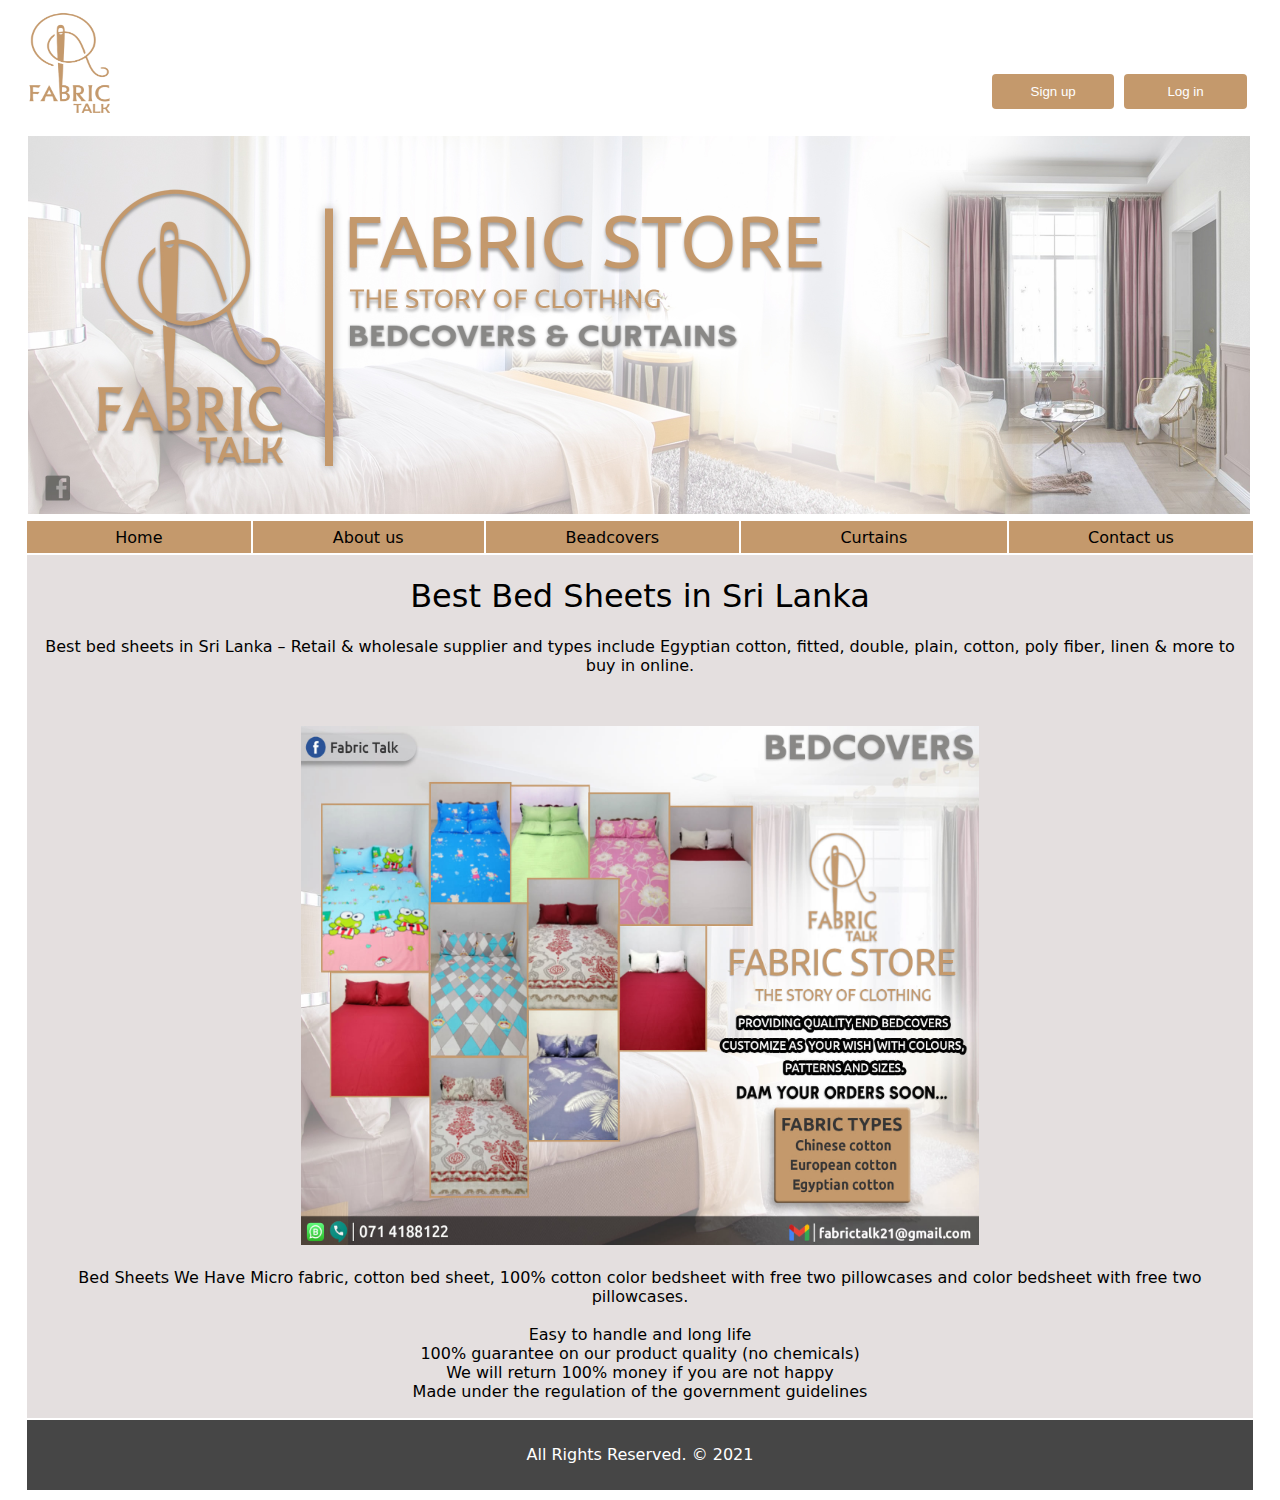
<file: index.html>
<!doctype html>
<html>
<head>
<meta charset="utf-8">
<title>index</title>
<link rel="stylesheet" type="text/css" href="indexCss.css"/>
</head>

<body>
<table width="1230" height="1403" border="0" align="center">
  <tbody>
    <tr>
      <td height="119" colspan="5" ><img src="Pictures/logo.png" width="84" height="105" alt=""/>
      <input type="button" name="button" id="button" onclick="document.location='Sign up.html'" value="Sign up">
      <input type="button" name="button2" id="button2" onclick="document.location='Login.html'" value="Log in"></td>
    </tr>
    <tr>
      <td height="364" colspan="5"><img src="Pictures/Cover.jpg" width="1222" height="378" alt=""/></td>
    </tr>
    <tr>
      <td width="220" height="30" align="center" bgcolor="#c4996c"><div class="tabs"><a href="index.html">Home</a></div></td>
      <td width="227" align="center" bgcolor="#c4996c"><div class="tabs"><a href="AboutUs.html">About us</a></div></td>
      <td width="249" align="center" bgcolor="#c4996c"><div class="tabs"><a href="Bedcovers.php">Beadcovers</a></div></td>
      <td width="262" align="center" bgcolor="#c4996c"><div class="tabs"><a href="Curtains.html">Curtains</a></div></td>
      <td width="240" align="center" bgcolor="#c4996c"><div class="tabs"><a href="ContactUs.html">Contact us</a></div></td>
    </tr>
    <tr>
      <td height="790" colspan="5" bgcolor="#E4DFDF"><h1>Best Bed Sheets in Sri Lanka</h1>
      <p class="para">Best bed sheets in Sri Lanka – Retail &amp; wholesale supplier and types include Egyptian cotton, fitted, double, plain, cotton, poly fiber, linen &amp; more to buy in online.</p>
      <p class="para">&nbsp;</p>
      <p class="para"><img src="Pictures/h1.jpg" width="678" height="519" alt=""/><br><br>Bed Sheets We Have
		Micro fabric, cotton bed sheet, 100% cotton color bedsheet with free two pillowcases and color bedsheet with free two pillowcases.<br><br>
		Easy to handle and long life<br>
		100% guarantee on our product quality (no chemicals)<br>
		We will return 100% money if you are not happy<br>
		Made under the regulation of the government guidelines</p></td>
    </tr>
    <tr>
      <td height="68" colspan="7" bgcolor="#464646"><div class="p1">
      <p>All Rights Reserved. © 2021</p>
      </div></td>
    </tr>
  </tbody>
</table>
</body>
</html>
</file>
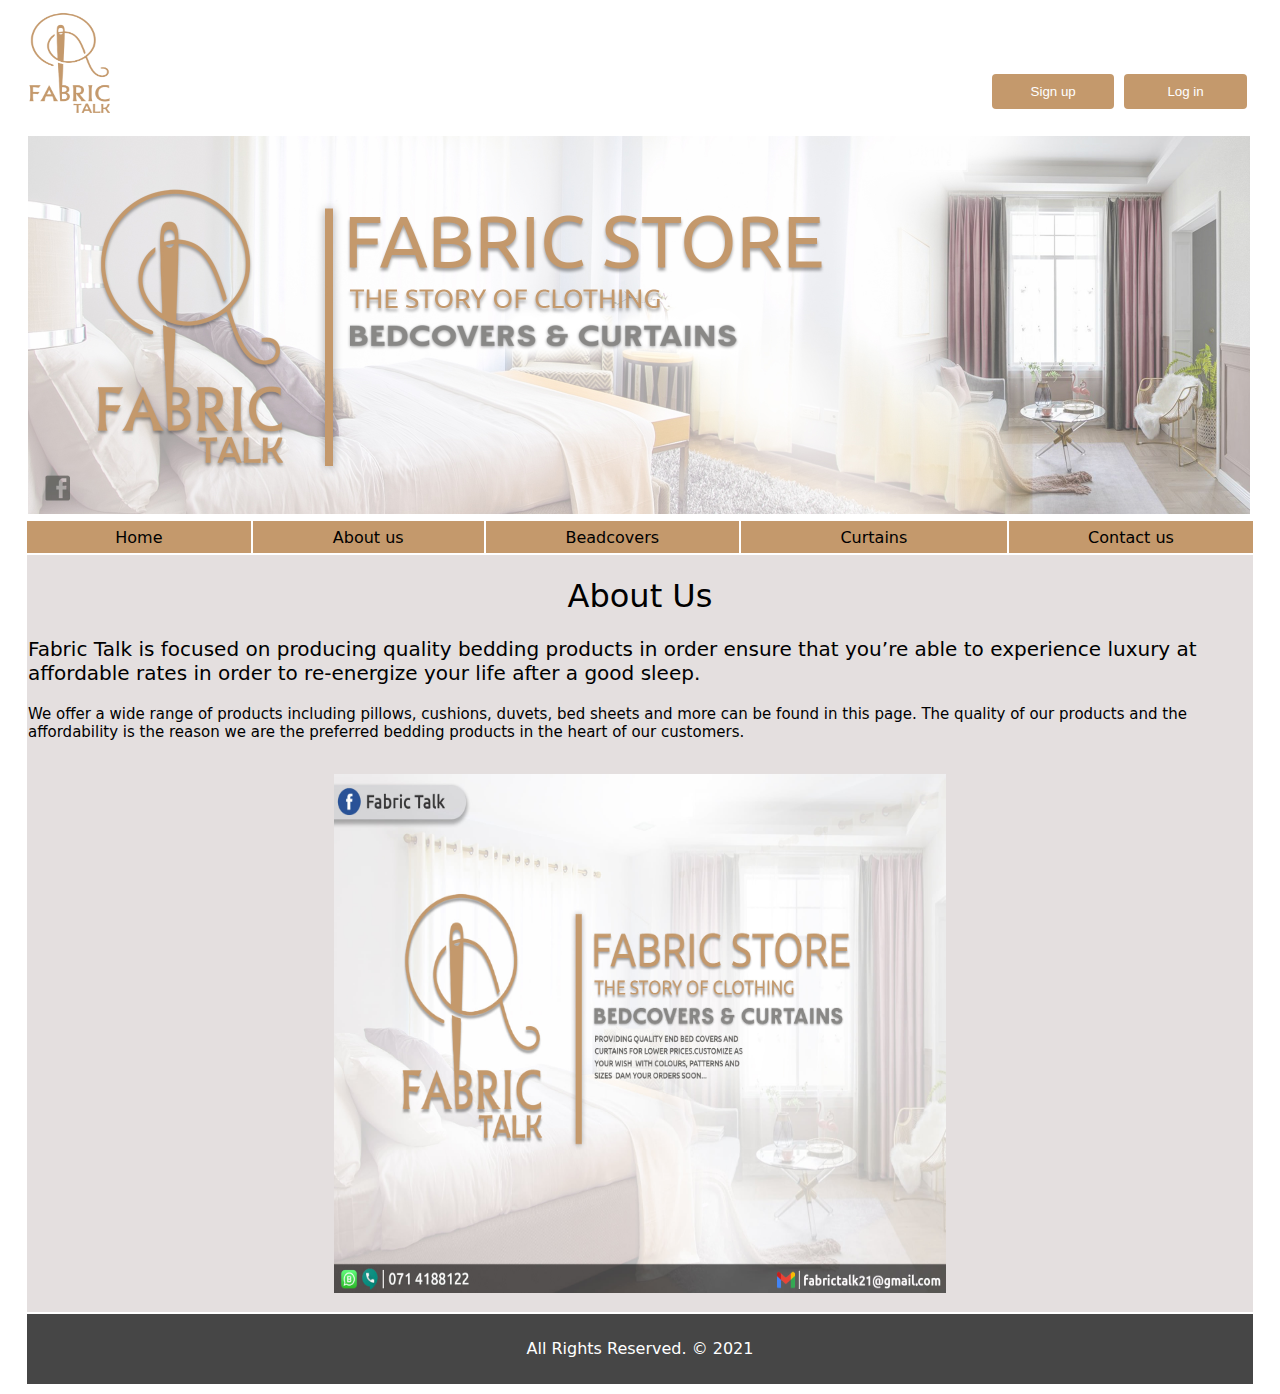
<file: AboutUs.html>
<!doctype html>
<html>
<head>
<meta charset="utf-8">
<title>AboutUs</title>
<link rel="stylesheet" type="text/css" href="AboutUsCss.css"/>
</head>

<body>
<table width="1230" height="842" border="0" align="center">
  <tbody>
    <tr>
      <td height="119" colspan="5"><img src="Pictures/logo.png" width="84" height="105" alt=""/>
      <input type="button" name="button" id="button" onclick="document.location='Sign up.html'" value="Sign up">
      <input type="button" name="button2" id="button2" onclick="document.location='Login.html'" value="Log in"></td>
    </tr>
    <tr>
      <td height="364" colspan="5"><img src="Pictures/Cover.jpg" width="1222" height="378" alt=""/></td>
    </tr>
    <tr>
      <td width="220" height="30" align="center" bgcolor="#c4996c"><div class="tabs"><a href="index.html">Home</a></div></td>
      <td width="227" align="center" bgcolor="#c4996c"><div class="tabs"><a href="AboutUs.html">About us</a></div></td>
      <td width="249" align="center" bgcolor="#c4996c"><div class="tabs"><a href="Bedcovers.php">Beadcovers</a></div></td>
      <td width="262" align="center" bgcolor="#c4996c"><div class="tabs"><a href="Curtains.html">Curtains</a></div></td>
      <td width="240" align="center" bgcolor="#c4996c"><div class="tabs"><a href="ContactUs.html">Contact us</a></div></td>
    </tr>
    <tr>
      <td height="228" colspan="5" bgcolor="#E4DFDF"><h1 class="para1">About Us</h1><p class="para">Fabric Talk is focused on producing quality bedding products in order ensure that you&rsquo;re able to experience luxury at affordable rates in order to re-energize your life after a good sleep.</p>
        <p class="pp1">We offer a wide range of products including pillows, cushions, duvets, bed sheets and more can be found in this page. The quality of our products and the affordability is the reason we are the preferred bedding products in the heart of our customers.</p><br><img src="Pictures/h2.jpg" width="678" height="519" alt="" class="center"/><br></td>
    </tr>
    <tr>
      <td height="68" colspan="7" bgcolor="#464646"><div class="p1">
      <p>All Rights Reserved. © 2021</p>
      </div></td>
    </tr>
  </tbody>
</table>
</body>
</html>
</file>
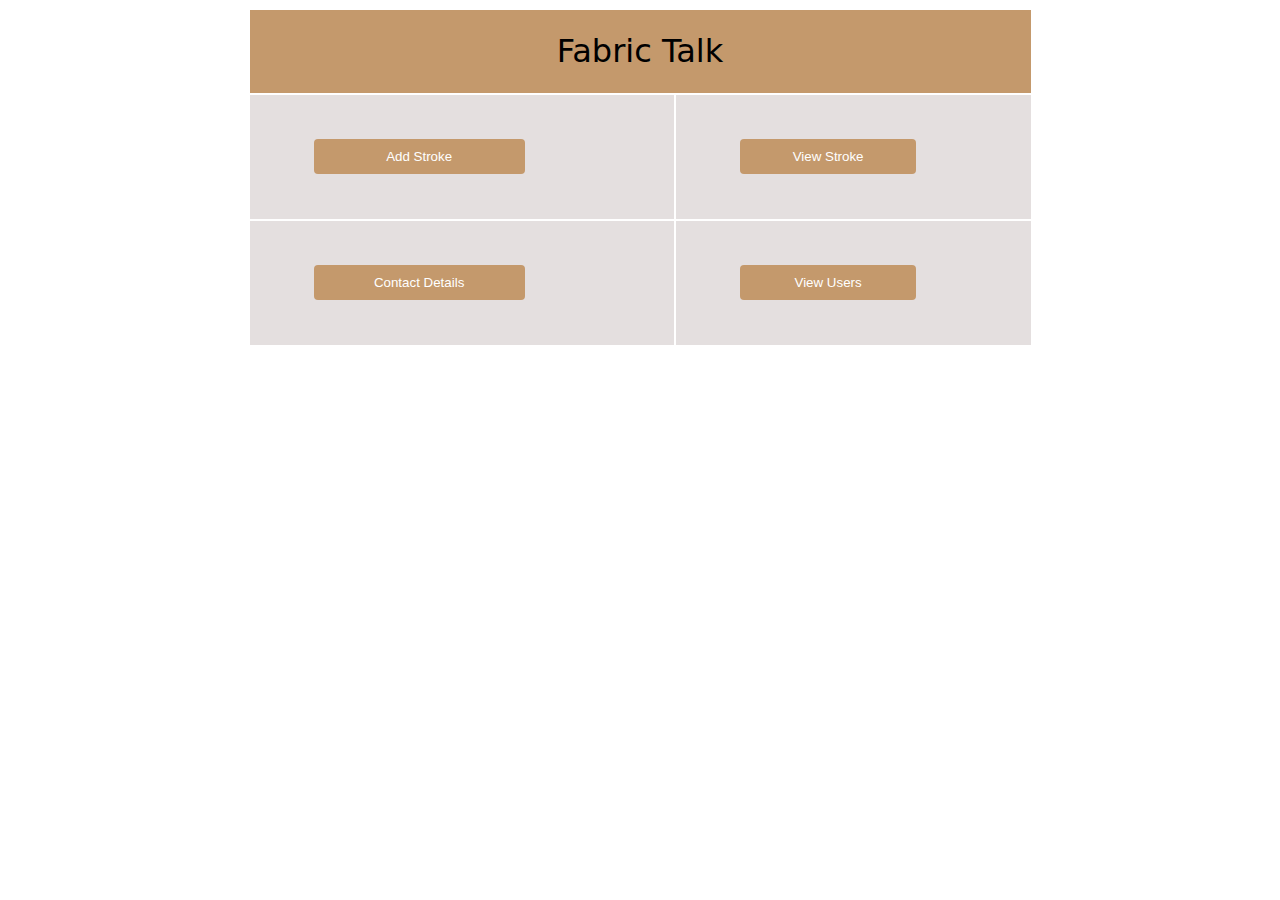
<file: AdminPage.html>
<!doctype html>
<html>
<head>
<meta charset="utf-8">
<title>AdminPage</title>
<link rel="stylesheet" type="text/css" href="AdminPageCss.css"/>
</head>

<body>
<table width="785" height="339" border="0" align="center">
  <tbody>
    <tr>
      <td height="79" colspan="3" bgcolor="#c4996c"><h1>Fabric Talk</h1></td>
    </tr>
    <tr>
      <td bgcolor="#E4DFDF"><input type="button" name="button" id="button" onclick="document.location='AddStroke.php'" value="Add Stroke"></td>
	  <td bgcolor="#E4DFDF"><input type="button" name="button" id="button4" onclick="document.location='ViewStrok1.php'" value="View Stroke"></td>
    </tr>
	<tr>
	  <td bgcolor="#E4DFDF"><input type="button" name="button2" id="button2" onclick="document.location='showcontact.php'" value="Contact Details"></td>
      <td bgcolor="#E4DFDF"><input type="button" name="button3" id="button3" onclick="document.location='showuser.php'" value="View Users"></td>
	</tr>
  </tbody>
</table>
</body>
</html>
</file>
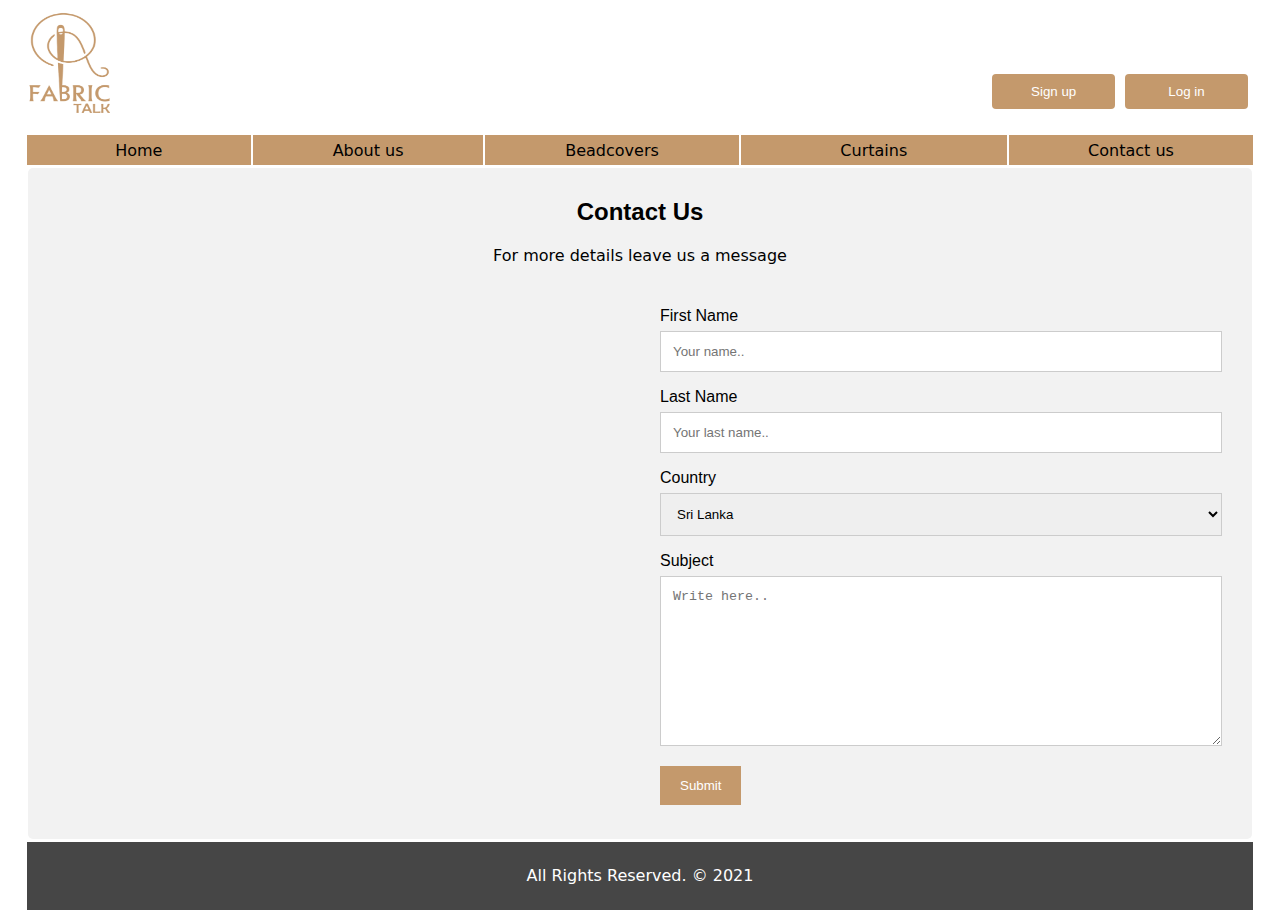
<file: ContactUs.html>
<!doctype html>
<html>
<head>
<meta charset="utf-8">
<title>ContactUs</title>
<link rel="stylesheet" type="text/css" href="ContactStyle.css"/>
</head>

<body>
<table width="1230" height="717" border="0" align="center">
  <tbody>
    <tr>
      <td height="119" colspan="5"><img src="Pictures/logo.png" width="84" height="105" alt=""/>
      <input type="button" name="button" id="button" value="Sign up">
      <input type="button" name="button2" id="button2" value="Log in"></td>
    </tr>
    <tr>
      <td width="220" height="30" align="center" bgcolor="#c4996c"><div class="tabs"><a href="index.html">Home</a></div></td>
      <td width="227" align="center" bgcolor="#c4996c"><div class="tabs"><a href="AboutUs.html">About us</a></div></td>
      <td width="249" align="center" bgcolor="#c4996c"><div class="tabs"><a href="Bedcovers.php">Beadcovers</a></div></td>
      <td width="262" align="center" bgcolor="#c4996c"><div class="tabs"><a href="Curtains.html">Curtains</a></div></td>
      <td width="240" align="center" bgcolor="#c4996c"><div class="tabs"><a href="ContactUs.html">Contact us</a></div></td>
    </tr>
    <tr>
      <td height="36" colspan="7">
	<div class="container">
  	<div style="text-align:center">
    <h2>Contact Us</h2>
    <p>For more details leave us a message</p>
  	</div>
	  <div class="row">
		<div class="column">
		  <iframe src="https://www.google.com/maps/embed?pb=!1m18!1m12!1m3!1d63400.30940553433!2d79.93299877229889!3d6.706288576304086!2m3!1f0!2f0!3f0!3m2!1i1024!2i768!4f13.1!3m3!1m2!1s0x3ae24932d50eaea1%3A0x7f69b61ef0848cf3!2sFabric%20Talk!5e0!3m2!1sen!2slk!4v1636909019263!5m2!1sen!2slk" width="580" height="450" style="border:0;" allowfullscreen="" loading="lazy"></iframe>
		</div>
		<div class="column">
		  <form action="GetContact.php" method="post">
			<label for="fname">First Name</label>
			<input type="text" id="fname" name="firstname" placeholder="Your name..">
			<label for="lname">Last Name</label>
			<input type="text" id="lname" name="lastname" placeholder="Your last name..">
			<label for="country">Country</label>
			<select id="country" name="country">
			  <option value="Sri Lanka">Sri Lanka</option>
			  <option value="India">India</option>
			  <option value="usa">USA</option>
			</select>
			<label for="subject">Subject</label>
			<textarea id="subject" name="subject" placeholder="Write here.." style="height:170px"></textarea>
			<input type="submit" name="btnsubmit" id="btnsubmit" value="Submit">
		  </form>
		</div>
	  </div>
	</div>

	</td>
    </tr>
    <tr>
       <td height="68" colspan="7" bgcolor="#464646"><div class="p1">
      <p>All Rights Reserved. © 2021</p>
      </div></td>
    </tr>
  </tbody>
</table>
</body>
</html>
</file>
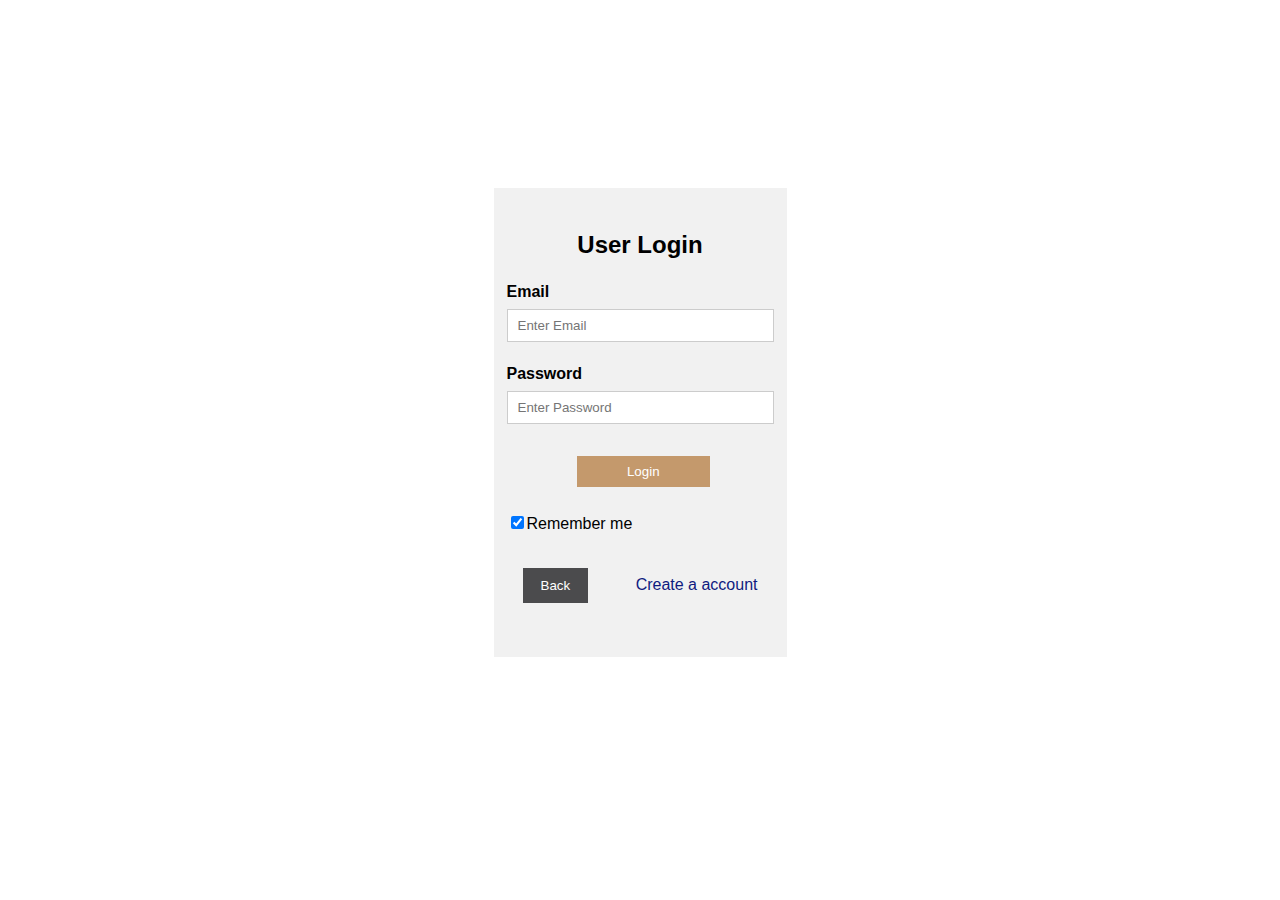
<file: LogIn.html>
<!doctype html>
<html>
<head>
<meta charset="utf-8">
<title>Login</title>
<link rel="stylesheet" type="text/css" href="LoginStyle.css"/>
<script>
	
	function validateUserName()
	{
		var email = document.getElementById("txtEmail").value;
		
		if((email == "") || (email == null))
			{
				alert("Please enter valid user name");
				return false;
			}
			
		return true;
	}
	
	function validatePassword()
	{
		var password = document.getElementById("txtpassword").value;
		
		if((password.length > 8))
			{
				alert("Please enter the correct password")
				return false;
			}
		return true;
	}
	
	function validateAll()
	{
		if(validateUserName() && validatePassword())
			{
				
			}
		else
			{
				event.preventDefault();
			}
	}

</script>
</head>

<body>
<br><br><br><br><br><br><br><br><br><br>
<form action="ValidateLogin.php" method="post">
<table width="293" height="410" border="0" align="center">
	  <tbody>
		<tr>
	      <td height="54"><h2>User Login</h2></td>
        </tr>
	    <tr>
	      <td height="60"><label for="email"><b>Email</b></label>
    		<input type="text" placeholder="Enter Email" name="txtEmail" id="txtEmail" required>
		  </td>
        </tr>
	    <tr>
	      <td height="90"><label for="password"><b>Password</b></label>
    		<input type="password" placeholder="Enter Password" name="txtpassword" id="txtpassword" required></td>
        </tr>
	    <tr>
	      <td height="52"><button type="submit" name="btnsubmit" id="btnsubmit" onClick="validateAll()">Login</button><br><br>
		  <label><input type="checkbox" checked="checked" name="remember">Remember me</label>
		  </td>
        </tr>
	    <tr>
	      <td height="97"><div class="container" style="background-color:#f1f1f1"><button type="button" class="cancelbtn" onclick="document.location='index.html'">Back</button>
    		<span class="psw"><a href="Sign up.html">Create a account</a></span></div></td>
        </tr>
  </tbody>
</table>
</form>
</body>
</html>
</file>
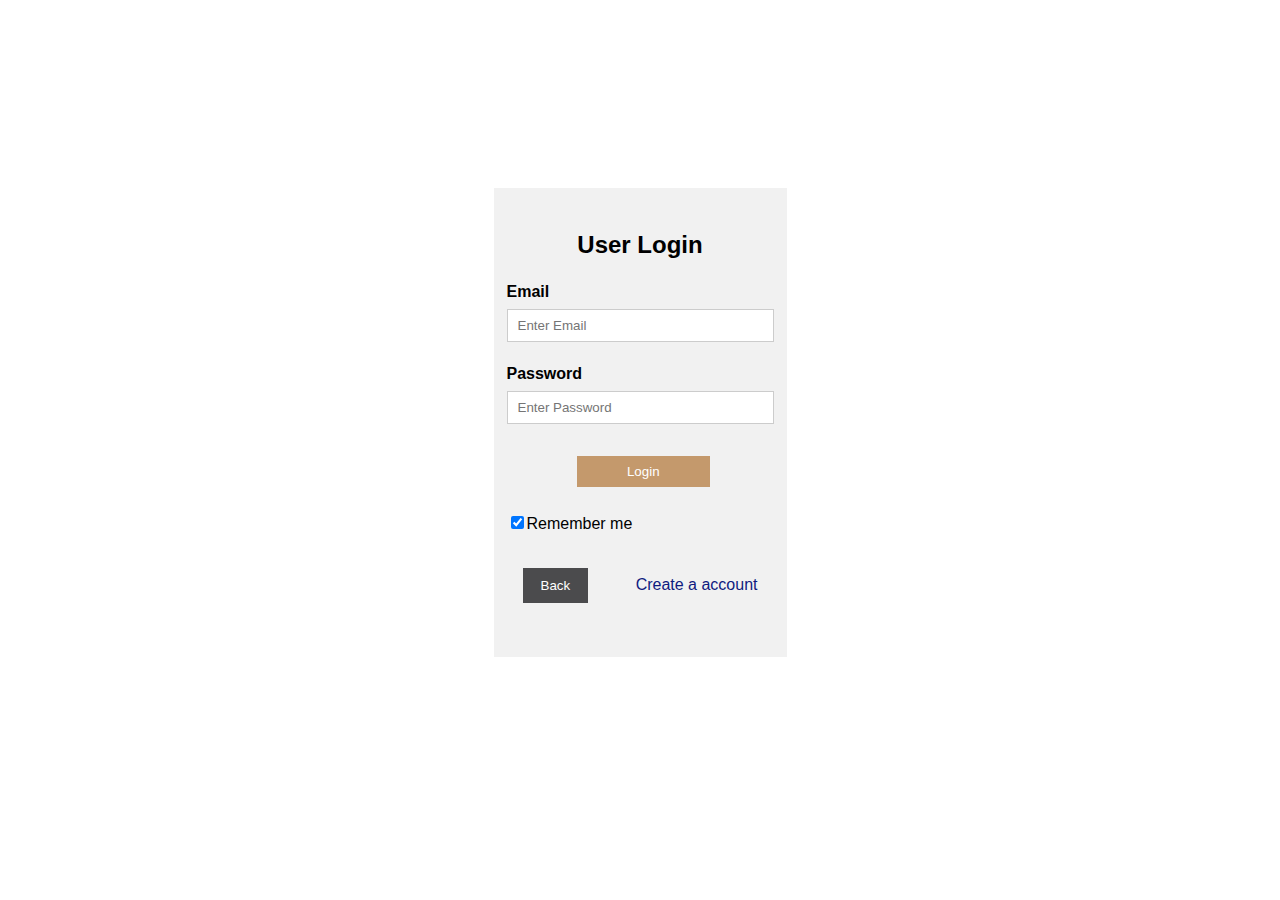
<file: LogIn2.html>
<!doctype html>
<html>
<head>
<meta charset="utf-8">
<title>Login</title>
<link rel="stylesheet" type="text/css" href="LoginStyle.css"/>
<script>
	
	function validateUserName()
	{
		var email = document.getElementById("txtEmail").value;
		
		if((email == "") || (email == null))
			{
				alert("Please enter valid user name");
				return false;
			}
			
		return true;
	}
	
	function validatePassword()
	{
		var password = document.getElementById("txtpassword").value;
		
		if((password.length > 8))
			{
				alert("Please enter the correct password")
				return false;
			}
		return true;
	}
	
	function validateAll()
	{
		if(validateUserName() && validatePassword())
			{
				
			}
		else
			{
				event.preventDefault();
			}
	}

</script>
</head>

<body>
<br><br><br><br><br><br><br><br><br><br>
<form action="ValidateLogin2.php" method="post">
<table width="293" height="410" border="0" align="center">
	  <tbody>
		<tr>
	      <td height="54"><h2>User Login</h2></td>
        </tr>
	    <tr>
	      <td height="60"><label for="email"><b>Email</b></label>
    		<input type="text" placeholder="Enter Email" name="txtEmail" id="txtEmail" required>
		  </td>
        </tr>
	    <tr>
	      <td height="90"><label for="password"><b>Password</b></label>
    		<input type="password" placeholder="Enter Password" name="txtpassword" id="txtpassword" required></td>
        </tr>
	    <tr>
	      <td height="52"><button type="submit" name="btnsubmit" id="btnsubmit" onClick="validateAll()">Login</button><br><br>
		  <label><input type="checkbox" checked="checked" name="remember">Remember me</label>
		  </td>
        </tr>
	    <tr>
	      <td height="97"><div class="container" style="background-color:#f1f1f1"><button type="button" class="cancelbtn" onclick="document.location='index.html'">Back</button>
    		<span class="psw"><a href="Sign up.html">Create a account</a></span></div></td>
        </tr>
  </tbody>
</table>
</form>
</body>
</html>
</file>
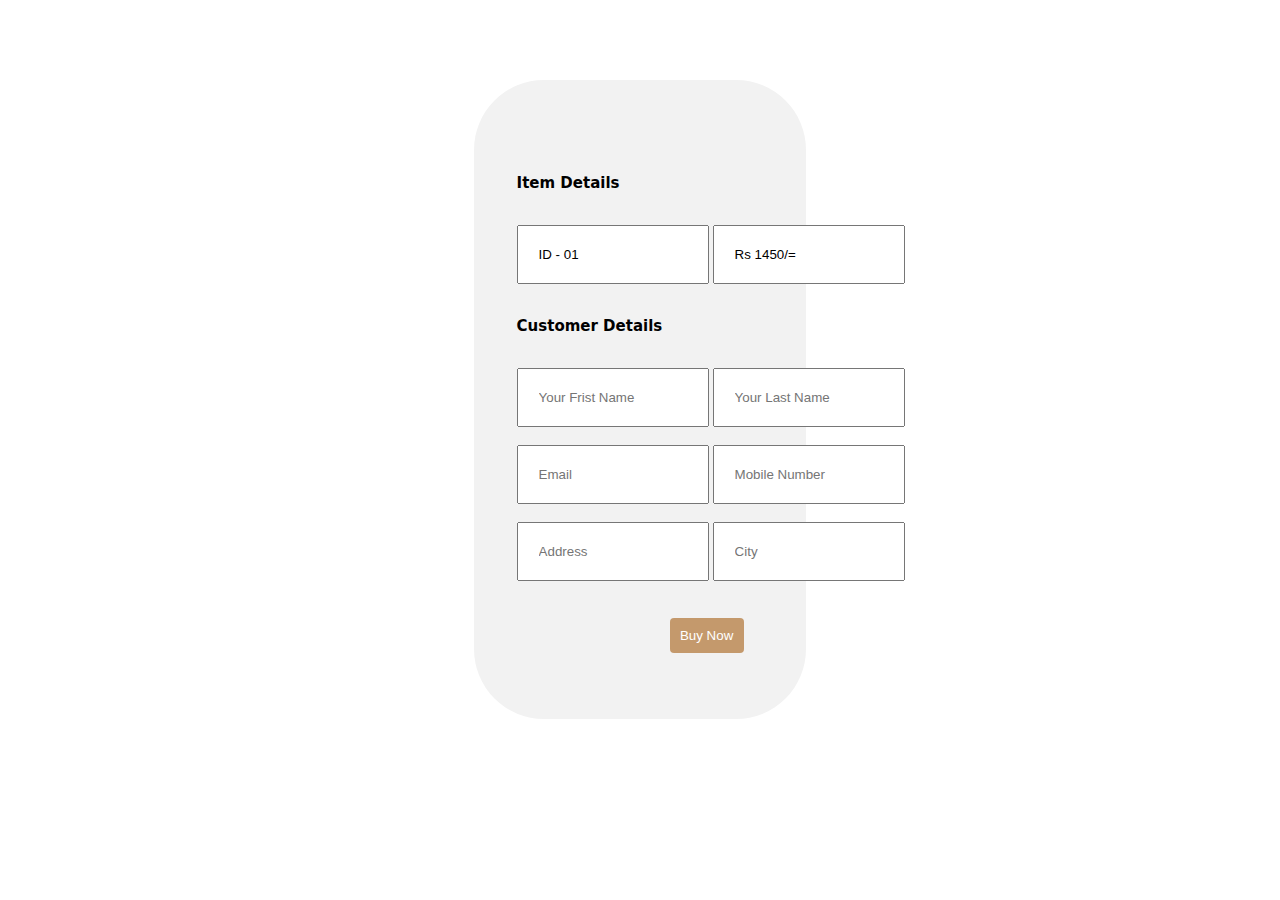
<file: pay.html>
<!doctype html>
<html>
<head>
<style>
	
input[type=submit] {
  width: 10%;
  background-color: #c4996c;
  color: white;
  padding: 10px 10px;
  margin: 3px;
  border: none;
  border-radius: 4px;
  cursor: pointer;
  position: relative;
  bottom: 20px;
  left: 150px;
}

input[type=submit]:hover 
{
  background-color: #c4ad96;
}
	
input[type=text]
{
  width: 20%;
  padding: 20px;

}
	
p
{
	text-align: justify;
  	text-justify: inter-word;
	position: relative;	  
	text-align:left;
	font-family:Segoe, "Segoe UI", "DejaVu Sans", "Trebuchet MS", Verdana, "sans-serif";
	font-size: 15px;
}

div {
  border-radius: 70px;
  background-color: #f2f2f2;
  padding: 40px;
  width: 20%;
  margin-left: auto;
  margin-right: auto;
}
	
</style>	
</head>
<body>
<br><br><br><br>
<div>
<table width="746" height="410" border="0" align="center">
<tr>
	<td>
		<form method="post" action="https://sandbox.payhere.lk/pay/checkout">   
			<input type="hidden" name="merchant_id" value="1218792">    <!-- Replace your Merchant ID -->
			<input type="hidden" name="return_url" value="http://sample.com/return">
			<input type="hidden" name="cancel_url" value="http://sample.com/cancel">
			<input type="hidden" name="notify_url" value="http://sample.com/notify">  
			<br><br><p><b>Item Details</b></p><br>
			<input type="text" name="currency" value="ID - 01">
			<input type="text" name="amount" value="Rs 1450/=">  
			<br><br><p><b>Customer Details</b></p><br>
			<input type="text" name="first_name" placeholder="Your Frist Name">
			<input type="text" name="last_name" placeholder="Your Last Name"><br><br>
			<input type="text" name="email" placeholder="Email">
			<input type="text" name="phone" placeholder="Mobile Number"><br><br>
			<input type="text" name="address" placeholder="Address">
			<input type="text" name="city" placeholder="City">
			<input type="hidden" name="country" value="Sri Lanka">
			<br><br><br><br>
			<input type="submit" value="Buy Now"></form> 
</td>
	</tr>		
</table>  
</div>	
</body>
</html>
</file>
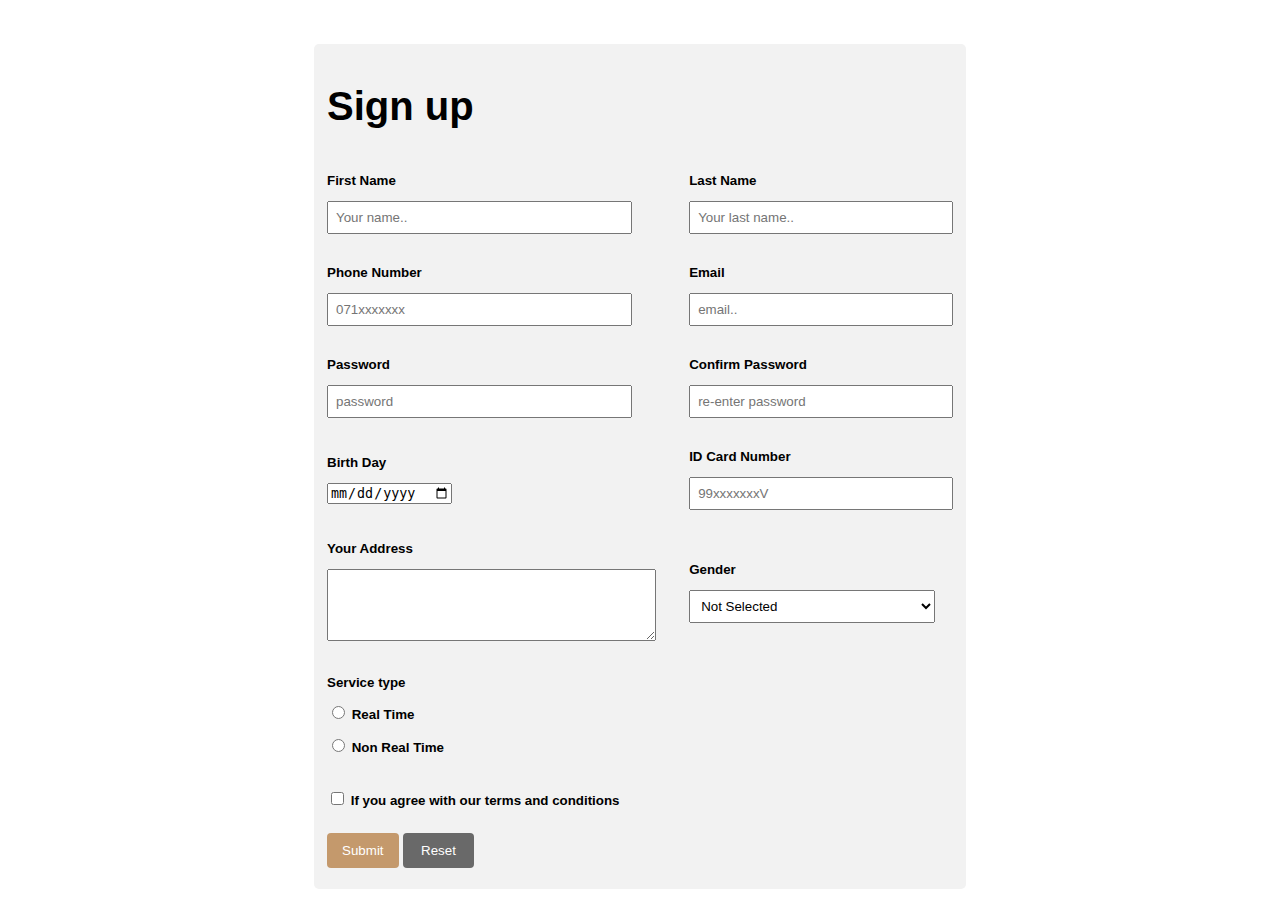
<file: Sign up.html>
<!doctype html>
<html>
<head>
<meta charset="utf-8">
<title>Sign up</title>
<link rel="stylesheet" type="text/css" href="SignupStyle.css" />
	
<script type="text/javascript" language="javascript">

	function validateFristName()
	{
		var fname = document.getElementById("txtFristName").value;
		
		if((fname == "") || (fname == null))
			{
				alert("Please enter Frist name");
				return false;
			}
		 
		return true;	
	}
	
	function validateLastName()
	{
		var lname = document.getElementById("txtLastNameName").value;
		
		if((lname == "") || (lname == null))
			{
				alert("Please enter Last name");
				return false;
			}
		 
		return true;	
	}
	
	function validatePhoneNumber()
	{
		var num = document.getElementById("txtPhone").value;
		
		if((isNaN(num)) || num == "")
		{
			alert("Please enter valid phone number");
			return false;
		}
		
		return true;
	}
	
	function validateEmail()
	{
		var email = document.getElementById("txtEmail").value;
		var at = email.indexOf("@");
		var dt = email.lastIndexOf(".");
		var len = email.length;
		
		if((at < 2) || (dt-at < 2) || (len-dt < 2))
			{
				alert("Please enter valid email address");
				return false;
			}
			alert("email correct");
			return true;
	}
	
	function validatePassword()
	{
		var password = document.getElementById("txtPassword").value;
		var Cpassword = document.getElementById("txtCpassword").value;
		
		if((password.length > 8) || (password != Cpassword))
			{
				alert("Please enter the correct password")
				return false;
			}
				return true;
	}
	
	function validateOption()
	{
		if((document.getElementById("rdoOption_1").checked) || (document.getElementById("rdoOption_1").checked))
			{
				return true;
			}
		alert("please select on option");
		return false;
	}
	
	function validateGender()
	{
		
		if(document.getElementById("Not  Selected").value == "1")
			{
				alert("Please selet valid option");
				return false;
			}
		return true;
	}
	
	function validateAddress()
	{
		var address = document.getElementById("txtAddress").value;
		
		if((address == "") || (address == null))
			{
				alert("Please enter valid Address");
				return false;
			}
		 
		return true;	
	}
	
	function validateAll()
	{
		if(validateFristName() && validateLastName() && validatePhoneNumber() && validateEmail() && validatePassword() && validateOption() && validateGender())
			{
				alert("Successfully signed up..!!");
			}
		else
			{
				event.preventDefault();
			}
	}

	
</script>
	
</head>

<body>
	
<br><br>
<div>
<form action="GetSignUp.php" method="post" >
  <table width="676" height="731" border="0" align="center">
    <tbody>
      <tr>
        <td height="74" colspan="2"><h1>Sign up</h1></td>
      </tr>
      <tr>
        <td width="349" height="64"><p>First Name
        </p>
          <p>
            <input type="text" name="txtFristName" id="txtFristName" placeholder="Your name.." required/>
      </p></td>
        <td width="300"><p>Last Name</p>
        <p>
          <input type="text" name="txtLastName" id="txtLastName" placeholder="Your last name.." required/>
        </p></td>
      </tr>
      <tr>
        <td height="64"><p>Phone Number</p>
        <p>
          <input type="text" name="txtPhone" id="txtPhone" placeholder="071xxxxxxx" maxlength = "10" required/>
        </p></td>
        <td><p>Email</p>
          <p>
		    <input type="text" name="txtEmail" id="txtEmail" placeholder="email.." required/>
        </p></td>
      </tr>
      <tr>
        <td height="64"><p>Password</p>
        <p>
          <input type="password" name="txtPassword" id="txtPassword" maxlength = "8"  placeholder="password" required/>
        </p></td>
        <td><p>Confirm Password</p>
        <p>
          <input type="password" name="txtCpassword" id="txtCpassword" maxlength = "8" placeholder="re-enter password" required/>
        </p></td>
      </tr>
      <tr>
        <td height="64"><p>Birth Day</p>
        <p>
          <input type="date" name="Bdate" id="Bdate">
        </p></td>
        <td><p>ID Card Number</p>
        <p>
          <input type="text" name="txtID" id="txtID" pattern="[0-9]{9}[Vv]" placeholder="99xxxxxxxV" required/>
        </p></td>
      </tr>
      <tr>
        <td height="50"><p>Your Address</p>
        <p>
          <textarea name="txtAddress" id="txtAddress" required></textarea>
        </p></td>
        <td><p>Gender</p>
        <p>
          <select name="select" id="select">
            <option value="Male">Male</option>
            <option value="Female">Female</option>
            <option value="Other">Other</option>
            <option value="Not  Selected" selected="selected">Not  Selected</option>
          </select>
        </p></td>
      </tr>
      <tr>
        <td height="88"><p>Service type</p>
        <p>
          <input type="radio" name="rdoOption" id="rdoOption_1" value="Real Time" required/>
          <label for="radio">Real Time </label>
        </p>
        <p>
          <input type="radio" name="rdoOption" id="rdoOption_2" value="Non Real Time" required/>
          <label for="radio2">Non Real Time </label>
        </p></td>
        <td>&nbsp;</td>
      </tr>
      <tr>
        <td> </td>
      </tr>
      <tr>
		  <td height="28" colspan="2"><p><input type="checkbox" name="chkAgree" id="chkAgree" required/>
          If you agree with our terms and conditions</p></td>
      </tr>
      <tr>
        <td height="51"><input type="submit" name="btnsubmit" id="btnsubmit" value="Submit" onClick="validateAll()"> <input type="reset" name="btnreset" id="btnreset" value="Reset"></td>
      </tr>
    </tbody>
  </table>
</form>
</div>	
	
</body>
</html>
</file>
<file: indexCss.css>
@charset "utf-8";

div.tabs
{
	font-family:Segoe, "Segoe UI", "DejaVu Sans", "Trebuchet MS", Verdana, "sans-serif";
	font-weight: 500;
}

h1
{
	font-family:Segoe, "Segoe UI", "DejaVu Sans", "Trebuchet MS", Verdana, "sans-serif";
	font-weight: 500;
	text-align: center;
}

input[type=button] {
  width: 10%;
  background-color: #c4996c;
  color: white;
  padding: 10px 10px;
  margin: 3px;
  border: none;
  border-radius: 4px;
  cursor: pointer;
  position: relative;
  bottom: 20px;
  left: 873px;
}

input[type=button]:hover 
{
  background-color: #c4ad96;
}

div.p1
{
	color: white;
	font-family:Segoe, "Segoe UI", "DejaVu Sans", "Trebuchet MS", Verdana, "sans-serif";
	text-align:center;

}

a 
{ 
	text-decoration: none;
	color: black;
}

a:hover
{
	color: #FFFFFF;
}

.para
{
	font-family:Segoe, "Segoe UI", "DejaVu Sans", "Trebuchet MS", Verdana, "sans-serif";
	font-weight: 500;
	text-align: center;
}
</file>
<file: AboutUsCss.css>
@charset "utf-8";

div.tabs
{
	font-family:Segoe, "Segoe UI", "DejaVu Sans", "Trebuchet MS", Verdana, "sans-serif";
	font-weight: 500;
}

input[type=button] {
  width: 10%;
  background-color: #c4996c;
  color: white;
  padding: 10px 10px;
  margin: 3px;
  border: none;
  border-radius: 4px;
  cursor: pointer;
  position: relative;
  bottom: 20px;
  left: 873px;
}

input[type=button]:hover 
{
  background-color: #c4ad96;
}

div.p1
{
	color: white;
	font-family:Segoe, "Segoe UI", "DejaVu Sans", "Trebuchet MS", Verdana, "sans-serif";
	text-align:center;

}

a 
{ 
	text-decoration: none;
	color: black;
}

a:hover
{
	color: #FFFFFF;
}

.para
{
	font-family:Segoe, "Segoe UI", "DejaVu Sans", "Trebuchet MS", Verdana, "sans-serif";
	font-weight: 500;
	text-align: left;
	font-size: 20px
}

.pp1
{
	text-align: justify;
  	text-justify: inter-word;
	position: relative;	  
	text-align:left;
	font-family:Segoe, "Segoe UI", "DejaVu Sans", "Trebuchet MS", Verdana, "sans-serif";
	font-size: 15px;
}

.center {
  display: block;
  margin-left: auto;
  margin-right: auto;
  width: 50%;
}

.para1
{
	font-family:Segoe, "Segoe UI", "DejaVu Sans", "Trebuchet MS", Verdana, "sans-serif";
	font-weight: 500;
	text-align: center;
}
</file>
<file: AdminPageCss.css>
@charset "utf-8";

div.tabs
{
	font-family:Segoe, "Segoe UI", "DejaVu Sans", "Trebuchet MS", Verdana, "sans-serif";
	font-weight: 500;
}

h1
{
	font-family:Segoe, "Segoe UI", "DejaVu Sans", "Trebuchet MS", Verdana, "sans-serif";
	font-weight: 500;
	text-align: center;
}

input[type=button] {
  width: 50%;
  background-color: #c4996c;
  color: white;
  padding: 10px 10px;
  margin: 3px;
  border: none;
  border-radius: 4px;
  cursor: pointer;
  position: relative;
  bottom: 0px;
  left: 60px;
}

input[type=button]:hover 
{
  background-color: #c4ad96;
}

div.p1
{
	color: white;
	font-family:Segoe, "Segoe UI", "DejaVu Sans", "Trebuchet MS", Verdana, "sans-serif";
	text-align:center;

}

a 
{ 
	text-decoration: none;
	color: black;
}

a:hover
{
	color: #FFFFFF;
}

.para
{
	font-family:Segoe, "Segoe UI", "DejaVu Sans", "Trebuchet MS", Verdana, "sans-serif";
	font-weight: 500;
	text-align: center;
}
</file>
<file: ContactStyle.css>
@charset "utf-8";
/* CSS Document */

.fa {
  padding: 20px;
  font-size: 30px;
  width: 50px;
  text-align: center;
  text-decoration: none;
  margin: 5px 10px;
}

.fa:hover {
    opacity: 0.7;
}

.fa-facebook {
  background: #3B5998;
  color: white;
}

.fa-twitter {
  background: #55ACEE;
  color: white;
}

.fa-linkedin {
  background: #007bb5;
  color: white;
}

.fa-instagram {
  background: #125688;
  color: white;
}

div.tabs
{
	font-family:Segoe, "Segoe UI", "DejaVu Sans", "Trebuchet MS", Verdana, "sans-serif";
	font-weight: 500;
}

input[type=button] {
  width: 10%;
  background-color: #c4996c;
  color: white;
  padding: 10px 10px;
  margin: 3px;
  border: none;
  border-radius: 4px;
  cursor: pointer;
  position: relative;
  bottom: 20px;
  left: 873px;
}

input[type=button]:hover 
{
  background-color: #c4ad96;
}

div.logo
{
	position: relative;
	bottom: -20px;
}

a 
{ 
	text-decoration: none;
	color: black;
}

a:hover
{
	color: #FFFFFF;
}

div.label
{
	background-color: cadetblue;
}

p
{
	text-align: justify;
  	text-justify: inter-word;
	position: relative;	  
	text-align:center;
	font-family:Segoe, "Segoe UI", "DejaVu Sans", "Trebuchet MS", Verdana, "sans-serif";
}

div.p1
{
	color: white;
	font-family:Segoe, "Segoe UI", "DejaVu Sans", "Trebuchet MS", Verdana, "sans-serif";

}

body {
  font-family: Arial, Helvetica, sans-serif;
}

* {
  box-sizing: border-box;
}

input[type=text], select, textarea {
  width: 100%;
  padding: 12px;
  border: 1px solid #ccc;
  margin-top: 6px;
  margin-bottom: 16px;
  resize: vertical;
}

input[type=submit] {
  background-color: #c4996c;
  color: white;
  padding: 12px 20px;
  border: none;
  cursor: pointer;
}

input[type=submit]:hover {
  background-color: #c4ad96;
}


.container {
  border-radius: 5px;
  background-color: #f2f2f2;
  padding: 10px;
}


.column {
  float: left;
  width: 50%;
  margin-top: 6px;
  padding: 20px;
}


.row:after {
  content: "";
  display: table;
  clear: both;
}
</file>
<file: LoginStyle.css>
body {font-family: Arial, Helvetica, sans-serif;}


table{
	
	padding: 20px 10px;
	border: 3px solid #;
	bottom: auto;
	background-color: #F1F1F1;
}

h2{
	text-align: center;
}

input[type=text], input[type=password] {
  width: 100%;
  padding: 8px 10px;
  margin: 8px 0;
  display: inline-block;
  border: 1px solid #ccc;
  box-sizing: border-box;
}

button {
  background-color: #c4996c;
  color: white;
  padding: 8px 20px;
  margin: 8px 0;
  border: none;
  cursor: pointer;
  width: 50%;
  position: relative;
  left: 70px
}

button:hover {
  opacity: 0.8;
}

.cancelbtn {
  width: auto;
  padding: 10px 18px;
  background-color:#4b4b4d;
  position: relative;
  left: 0px
}

.imgcontainer {
  text-align: center;
  margin: 24px 0 12px 0;
}


.container {
  padding: 16px;
}

span.psw {
  float: right;
  padding-top: 16px;
}

a 
{ 
	text-decoration: none;
	color: #0f1b80;
}

a:hover {
  opacity: 0.8;
}
</file>
<file: SignupStyle.css>
@charset "utf-8";
/* CSS Document */

h1
{
	font-family: Gotham, "Helvetica Neue", Helvetica, Arial, "sans-serif";
	font-size: 30pt;
	color:black;
}

p
{
	font-family: Gotham, "Helvetica Neue", Helvetica, Arial, "sans-serif"; 
	font-size: 10pt;
	font-weight: 700;
}

input[type=checkbox]
{
	font-family: Gotham, "Helvetica Neue", Helvetica, Arial, "sans-serif";  
	font-size: 10pt;
	font-weight: 500;
}

input[type=text], select
{
  width: 80%;
  padding: 7px;
}

input[type=password]
{
  width: 80%;
  padding: 7px;
}

textarea
{
  width: 80%;
  padding: 20px;
}

input[type=submit] {
  width: 20%;
  background-color: #c4996c;
  color: white;
  padding: 10px;
  margin: 8px 0;
  border: none;
  border-radius: 4px;
  cursor: pointer;
}

input[type=submit]:hover {
  background-color: #c4ad96;
}

input[type=reset] {
  width: 20%;
  background-color: dimgray;
  color: white;
  padding: 10px;
  margin: 8px 0;
  border: none;
  border-radius: 4px;
  cursor: pointer;
}

input[type=reset]:hover {
  background-color: lightgrey;
}



div {
  border-radius: 5px;
  background-color: #f2f2f2;
  padding: 10px;
  width: 50%;
  margin-left: auto;
  margin-right: auto;
}
</file>
